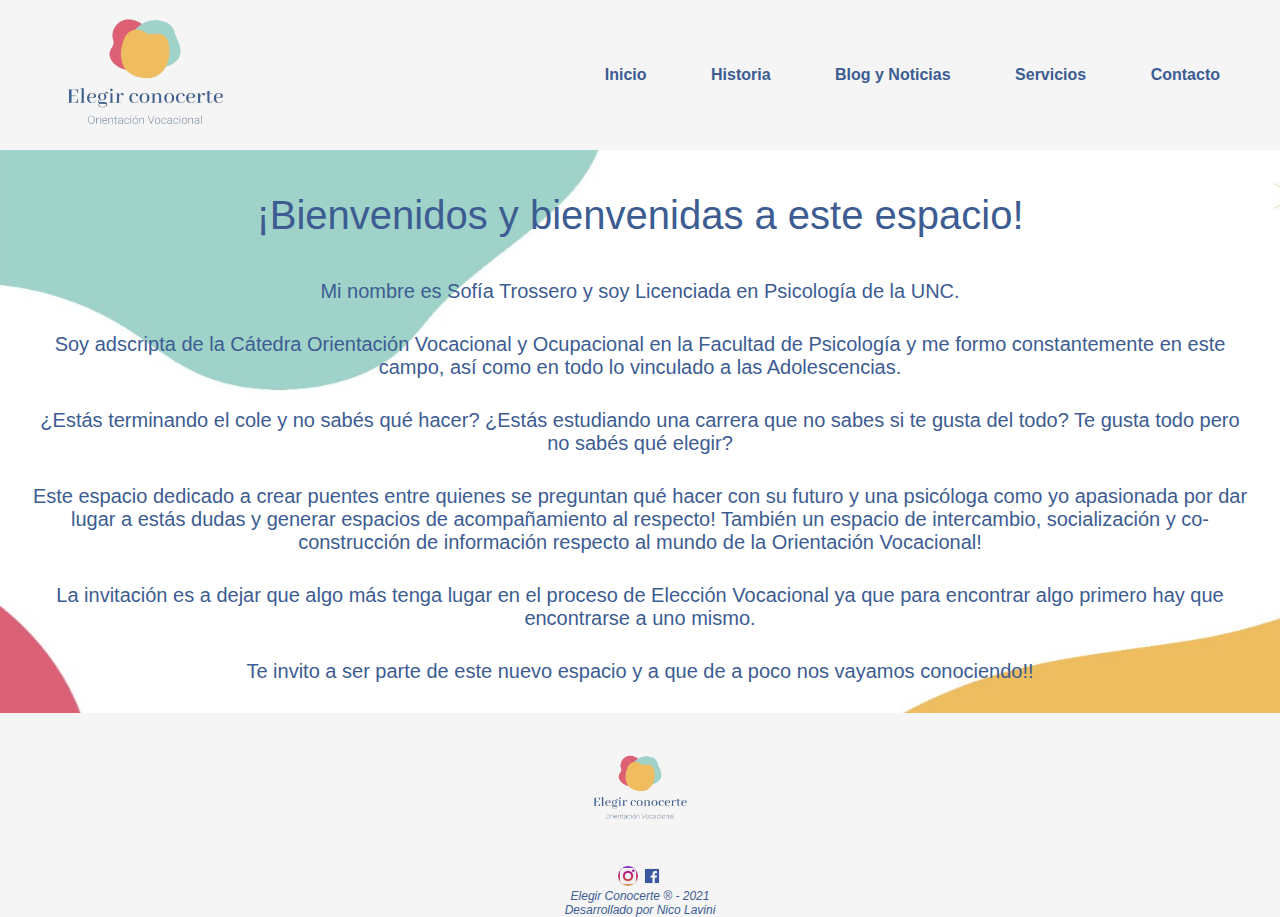
<file: index.html>
<!DOCTYPE html>
<html lang="en">
<head>
    <meta charset="UTF-8">
    <meta http-equiv="X-UA-Compatible" content="IE=edge">
    <meta name="viewport" content="width=device-width, initial-scale=1.0">
    <title>Elegir Conocerte</title>
    <link rel="stylesheet" href="index+Lavini.css">
</head>
<body>
    
    <header class="header">
        <div class="encabezado">
            <img src="./multimedia para entregas/elegirconocerte-removebg-preview.png" alt="elegirconocerte" width="250" height="250"> 
            
        </div>    
            <nav class="header__menu">
                <ul>
                    <li><a href="index.html"> Inicio</a></li>
                    <li><a href="Historia+Lavini.html"> Historia</a></li>
                    <li><a href="Blog-noticias+Lavini.html"> Blog y Noticias</a></li>
                    <li><a href="Servicios+Lavini.html"> Servicios</a></li>
                    <li><a href="Contacto+Lavini.html"> Contacto</a></li>
                </ul>
            </nav>
        

    </header>

    
    <section>
        <div class="texto">
        
            <p><h2>¡Bienvenidos y bienvenidas a este espacio!</h2></p>
            <p>Mi nombre es Sofía Trossero y soy Licenciada en Psicología de la UNC.</p>
            <p> Soy adscripta de la Cátedra Orientación Vocacional y Ocupacional en la Facultad de Psicología y me formo constantemente en este campo, así como en todo lo vinculado a las Adolescencias.</p> 
            <p>¿Estás terminando el cole y no sabés qué hacer? ¿Estás estudiando una carrera que no sabes si te gusta del todo? Te gusta todo pero no sabés qué elegir?</p>
            <p> Este espacio dedicado a crear puentes entre quienes se preguntan qué hacer con su futuro y una psicóloga como yo apasionada por dar lugar a estás dudas y generar espacios de acompañamiento al respecto! También un espacio de intercambio, socialización y co-construcción de información respecto al mundo de la Orientación Vocacional!</p>
            <p>La invitación es a dejar que algo más tenga lugar en el proceso de Elección Vocacional ya que para encontrar algo primero hay que encontrarse a uno mismo.</p>
            <p>Te invito a ser parte de este nuevo espacio y a que de a poco nos vayamos conociendo!!</p>
            
        </div>
    </section>
    <footer>
           
        <p> <a href="index.html" target="index">
            <img class="Logo-Inicio" src="./multimedia para entregas/elegirconocerte-removebg-preview.png" alt="logo-elegirconocerte" width="150" height="150"></a> </p>
            <a href="https://www.instagram.com/elegirconocerte/" target="_blank">
                <img src="./multimedia para entregas/logo instagram.png" alt="instagram-elegirconocerte" width="20" height="20">
            </a>
            <a href="https://www.facebook.com/elegirconocerte" target="_blank">
                <img src="./multimedia para entregas/png-clipart-facebook-logo-computer-icons-facebook-logo-facebook-300x300-removebg-preview.png" alt="facebook-elegirconocerte" width="20" height="20">
            </a>
            <p> Elegir Conocerte  &#174; - 2021 </p>
        <p> Desarrollado por Nico Lavini</p>
    </footer>








</body>
</html>
</file>
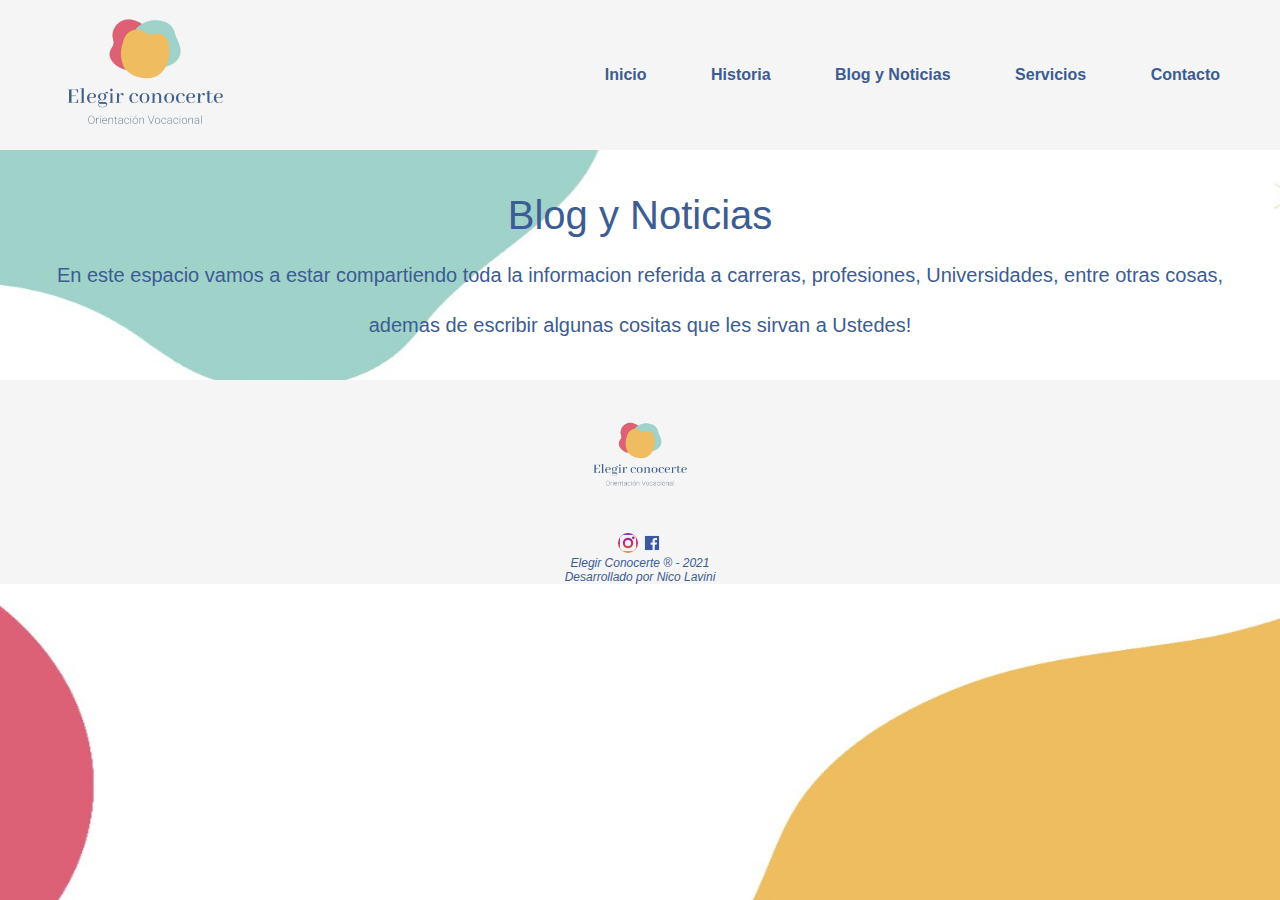
<file: Blog-noticias+Lavini.html>
<!DOCTYPE html>
<html lang="en">
<head>
    <meta charset="UTF-8">
    <meta http-equiv="X-UA-Compatible" content="IE=edge">
    <meta name="viewport" content="width=device-width, initial-scale=1.0">
    <title>Blog</title>
    <link rel="stylesheet" href="index+Lavini.css">
</head>
<body>
    <header class="header">
        <div class="encabezado">
            <img src="./multimedia para entregas/elegirconocerte-removebg-preview.png" alt="elegirconocerte" width="250" height="250"> 
            
        </div>    
            <nav class="header__menu">
                <ul>
                    <li><a href="index.html"> Inicio</a></li>
                    <li><a href="Historia+Lavini.html"> Historia</a></li>
                    <li><a href="Blog-noticias+Lavini.html"> Blog y Noticias</a></li>
                    <li><a href="Servicios+Lavini.html"> Servicios</a></li>
                    <li><a href="Contacto+Lavini.html"> Contacto</a></li>
                </ul>
            </nav>
        

    </header>

    
<section class="noticias">
    <h2>Blog y Noticias</h2>
    <p>En este espacio vamos a estar compartiendo toda la informacion referida a carreras, profesiones, Universidades, entre otras cosas, ademas de escribir algunas cositas que les sirvan a Ustedes!</p>
</section>
    
<footer>
           
    <p> <a href="index.html" target="index">
        <img class="Logo-Inicio" src="./multimedia para entregas/elegirconocerte-removebg-preview.png" alt="logo-elegirconocerte" width="150" height="150"></a> </p>
        <a href="https://www.instagram.com/elegirconocerte/" target="_blank">
            <img src="./multimedia para entregas/logo instagram.png" alt="instagram-elegirconocerte" width="20" height="20">
        </a>
        <a href="https://www.facebook.com/elegirconocerte" target="_blank">
            <img src="./multimedia para entregas/png-clipart-facebook-logo-computer-icons-facebook-logo-facebook-300x300-removebg-preview.png" alt="facebook-elegirconocerte" width="20" height="20">
        </a>
        <p> Elegir Conocerte  &#174; - 2021 </p>
    <p> Desarrollado por Nico Lavini</p>
</footer>


</div>
</body>
</html>
</file>
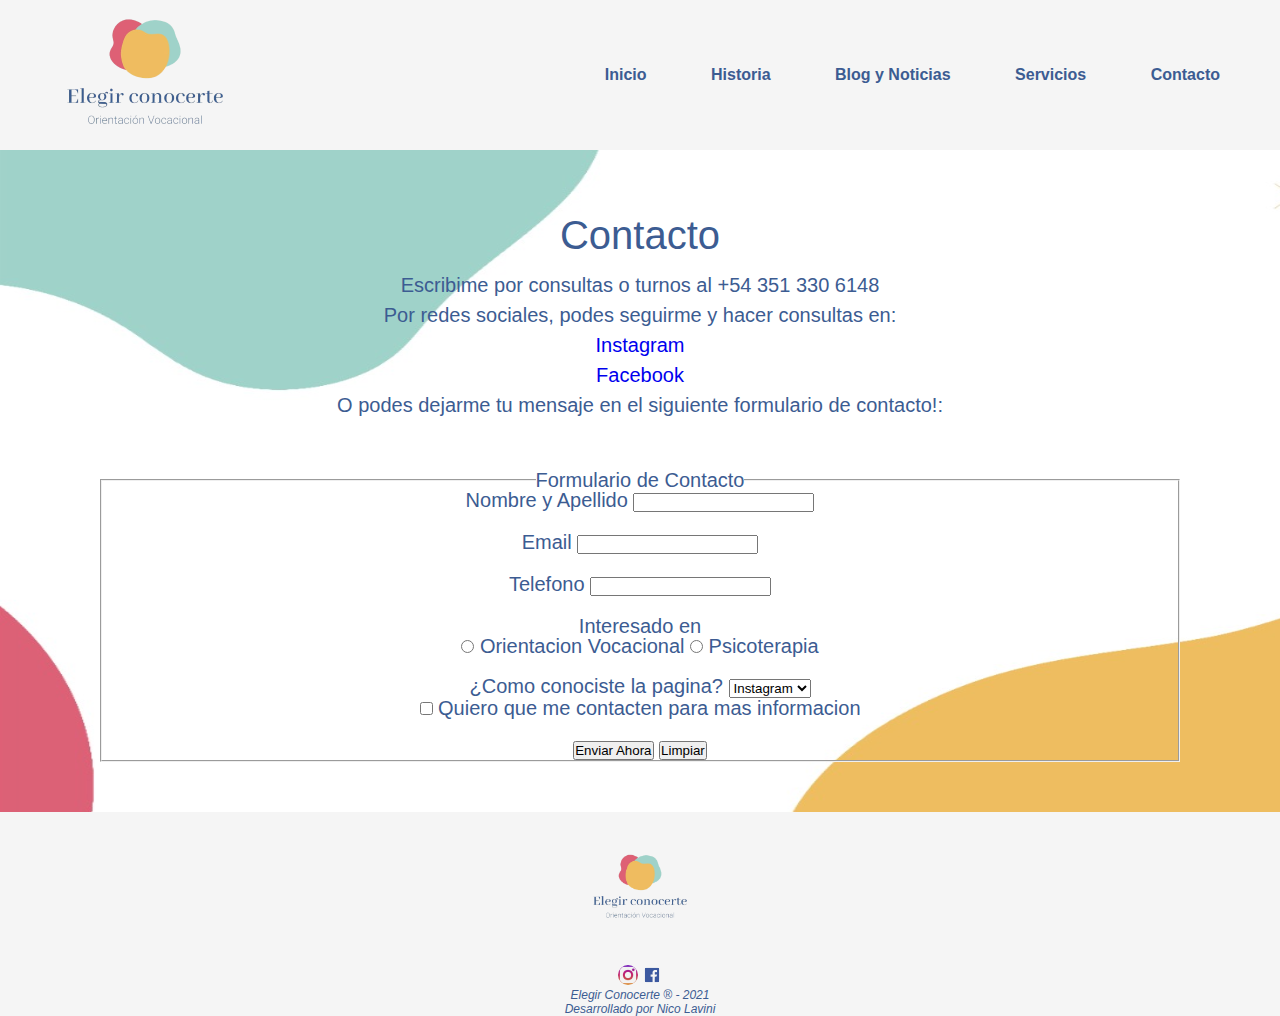
<file: Contacto+Lavini.html>
<!DOCTYPE html>
<html lang="en">
  <head>
    <meta charset="UTF-8" />
    <meta http-equiv="X-UA-Compatible" content="IE=edge" />
    <meta name="viewport" content="width=device-width, initial-scale=1.0" />
    <title>Contacto</title>
    <link rel="stylesheet" href="index+Lavini.css" />
  </head>
  <body>
    <header class="header">
      <div class="encabezado">
        <img
          src="./multimedia para entregas/elegirconocerte-removebg-preview.png"
          alt="elegirconocerte"
          width="250"
          height="250"
        />
      </div>
      <nav class="header__menu">
        <ul>
          <li><a href="index.html"> Inicio</a></li>
          <li><a href="Historia+Lavini.html"> Historia</a></li>
          <li><a href="Blog-noticias+Lavini.html"> Blog y Noticias</a></li>
          <li><a href="Servicios+Lavini.html"> Servicios</a></li>
          <li><a href="Contacto+Lavini.html"> Contacto</a></li>
        </ul>
      </nav>
    </header>

    <section class="contacto">
      <h2>Contacto</h2>
      <p>Escribime por consultas o turnos al +54 351 330 6148</p>
      <p>Por redes sociales, podes seguirme y hacer consultas en:</p>
      <p>
        <a href="https://www.instagram.com/elegirconocerte/" target="_blank"
          >Instagram</a
        >
      </p>
      <p>
        <a href="https://www.facebook.com/elegirconocerte" target="_blank"
          >Facebook</a
        >
      </p>
      <p>O podes dejarme tu mensaje en el siguiente formulario de contacto!:</p>

      <form action="enviar.php" method="GET">
        <fieldset>
          <legend>Formulario de Contacto</legend>

          <label for="nombre"> Nombre y Apellido</label>
          <input type="text" id="nombre" required />
          <br /><br />

          <label for="email"> Email</label>
          <input type="email" id="email" required />
          <br /><br />

          <label for="pass">Telefono</label>
          <input type="phone" name="phone" id="telefono" required />
          <br /><br />

          <p>Interesado en</p>
          <input type="radio" name="Servicio" /> Orientacion Vocacional
          <input type="radio" name="Servicio" id="" /> Psicoterapia <br /><br />

          ¿Como conociste la pagina?
          <label for="Opciones"></label>
          <select name="opciones" id="conocido">
            <option value="Instagram" selected>Instagram</option>
            <option value="Facebook">Facebook</option>
            <option value="referido">Referido</option>
            <option value="Otro">Otro</option>
            <br /><br />
          </select>
          <p>
            <input type="checkbox" name="acepta" id="terms" /> Quiero que me
            contacten para mas informacion

            <br /><br />

            <input type="submit" value="Enviar Ahora" />
            <input type="reset" value="Limpiar" />
          </p>
        </fieldset>
      </form>
    </section>
    <footer>
      <p>
        <a href="index.html" target="index">
          <img
            class="Logo-Inicio"
            src="./multimedia para entregas/elegirconocerte-removebg-preview.png"
            alt="logo-elegirconocerte"
            width="150"
            height="150"
        /></a>
      </p>
      <a href="https://www.instagram.com/elegirconocerte/" target="_blank">
        <img
          src="./multimedia para entregas/logo instagram.png"
          alt="instagram-elegirconocerte"
          width="20"
          height="20"
        />
      </a>
      <a href="https://www.facebook.com/elegirconocerte" target="_blank">
        <img
          src="./multimedia para entregas/png-clipart-facebook-logo-computer-icons-facebook-logo-facebook-300x300-removebg-preview.png"
          alt="facebook-elegirconocerte"
          width="20"
          height="20"
        />
      </a>
      <p>Elegir Conocerte &#174; - 2021</p>
      <p>Desarrollado por Nico Lavini</p>
    </footer>
  </body>
</html>
</file>
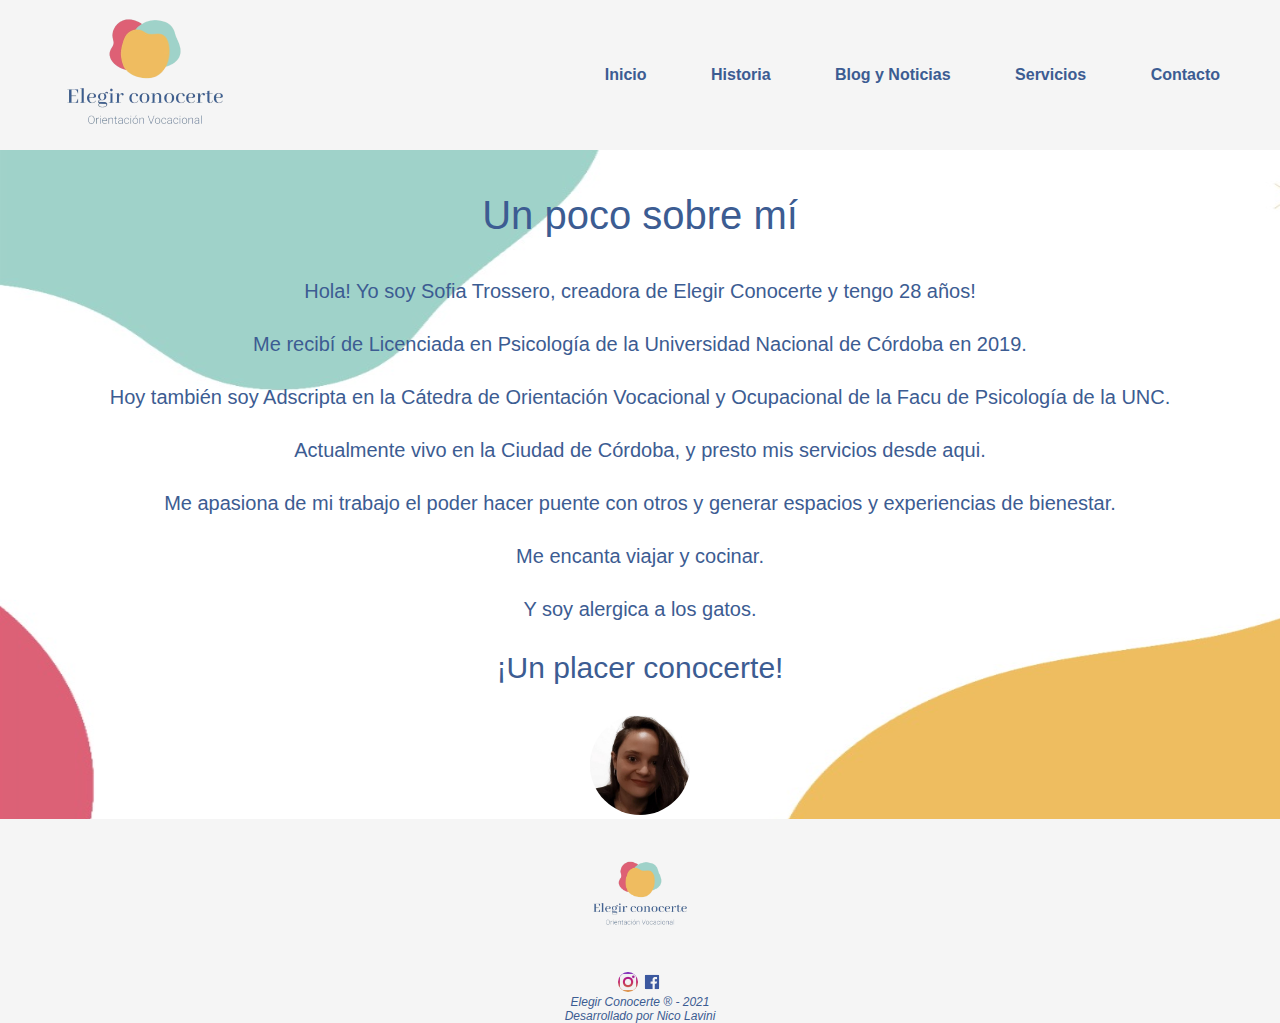
<file: Historia+Lavini.html>
<!DOCTYPE html>
<html lang="en">
<head>
    <meta charset="UTF-8">
    <meta http-equiv="X-UA-Compatible" content="IE=edge">
    <meta name="viewport" content="width=device-width, initial-scale=1.0">
    <title>Historia</title>
    <link rel="stylesheet" href="./index+Lavini.css">
</head>
<body>
    <header class="header">
        <div class="encabezado">
            <img src="./multimedia para entregas/elegirconocerte-removebg-preview.png" alt="elegirconocerte" width="250" height="250"> 
            
        </div>    
            <nav class="header__menu">
                <ul>
                    <li><a href="index.html"> Inicio</a></li>
                    <li><a href="Historia+Lavini.html"> Historia</a></li>
                    <li><a href="Blog-noticias+Lavini.html"> Blog y Noticias</a></li>
                    <li><a href="Servicios+Lavini.html"> Servicios</a></li>
                    <li><a href="Contacto+Lavini.html"> Contacto</a></li>
                </ul>
            </nav>
        

    </header>

<section>
<div class="texto">
    <p><h2>Un poco sobre mí</h2></p>
    <p>Hola! Yo soy Sofia Trossero, creadora de Elegir Conocerte y tengo 28 años!</p> 
    <p>    Me recibí de Licenciada en Psicología de la Universidad Nacional de Córdoba en 2019.</p> 
     <p>   Hoy también soy Adscripta en la Cátedra de Orientación Vocacional y Ocupacional de la Facu de Psicología de la UNC.</p> 
    <p>    Actualmente vivo en la Ciudad de Córdoba, y presto mis servicios desde aqui.</p>
    <p>    Me apasiona de mi trabajo el poder hacer puente con otros y generar espacios y experiencias de bienestar.</p>  
    <p>    Me encanta viajar y cocinar.</p>  
     
    <p> Y soy alergica a los gatos.</p> 
    <p class="placer">    ¡Un placer conocerte!</p>

    <center>
    <img src="./multimedia para entregas/foto-sofi.jpeg" alt="foto-sofi" width="100" height="100">
    </center>
</div>
</section>


    

<footer>
           
    <p> <a href="index.html" target="index">
        <img class="Logo-Inicio" src="./multimedia para entregas/elegirconocerte-removebg-preview.png" alt="logo-elegirconocerte" width="150" height="150"></a> </p>
        <a href="https://www.instagram.com/elegirconocerte/" target="_blank">
            <img src="./multimedia para entregas/logo instagram.png" alt="instagram-elegirconocerte" width="20" height="20">
        </a>
        <a href="https://www.facebook.com/elegirconocerte" target="_blank">
            <img src="./multimedia para entregas/png-clipart-facebook-logo-computer-icons-facebook-logo-facebook-300x300-removebg-preview.png" alt="facebook-elegirconocerte" width="20" height="20">
        </a>
        <p> Elegir Conocerte  &#174; - 2021 </p>
    <p> Desarrollado por Nico Lavini</p>
</footer>


</body>



</html>
</file>
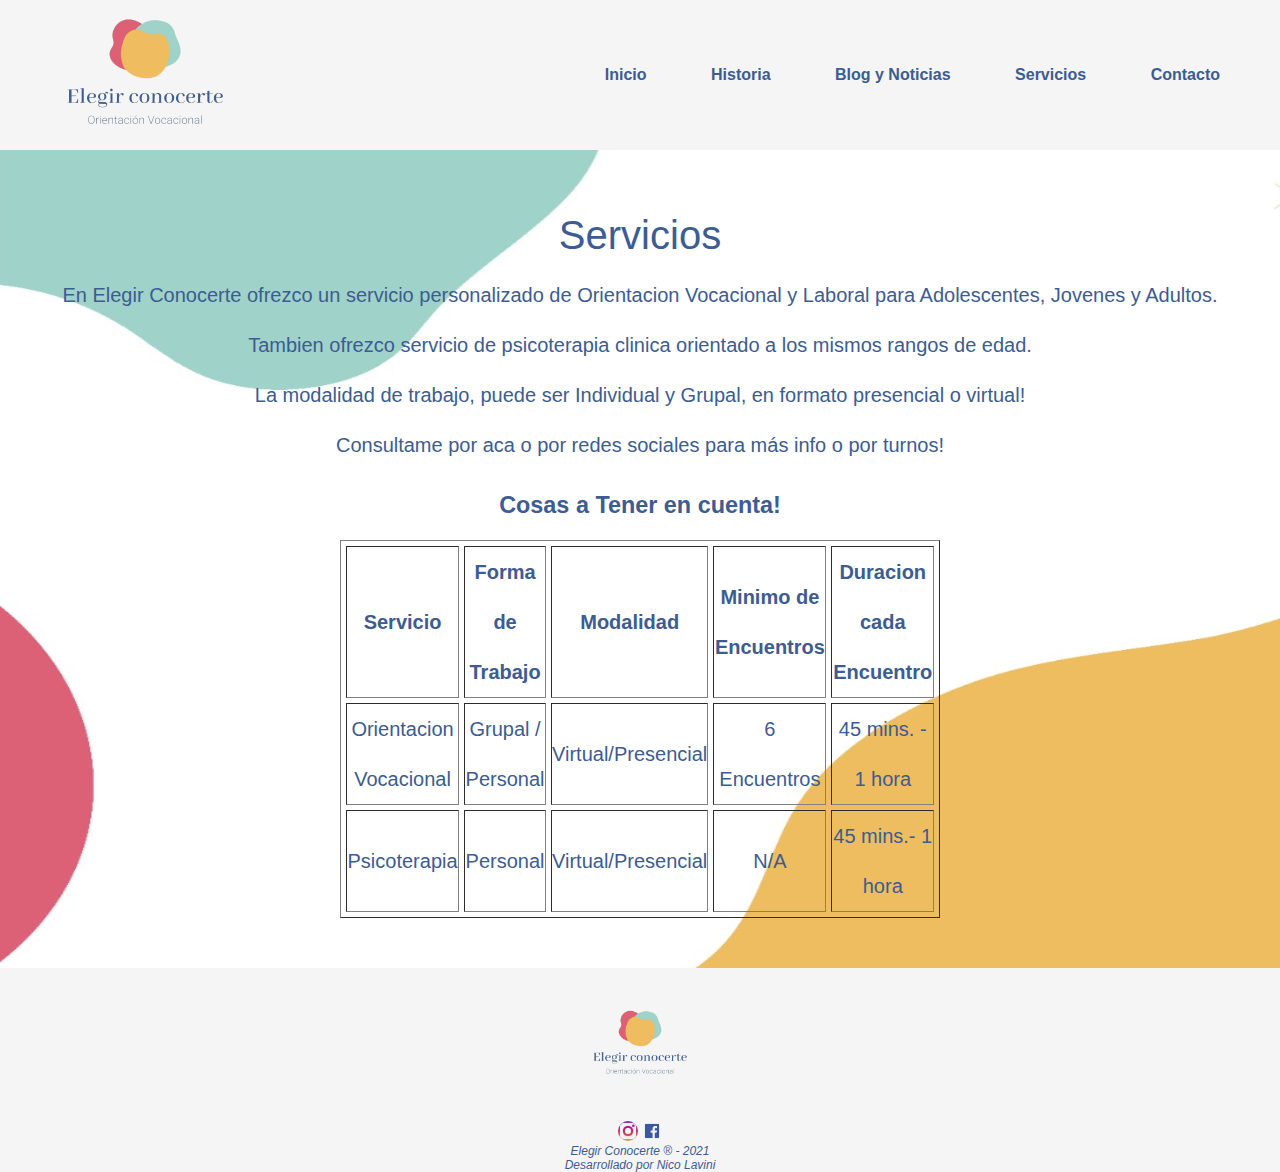
<file: Servicios+Lavini.html>
<!DOCTYPE html>
<html lang="en">
<head>
    <meta charset="UTF-8">
    <meta http-equiv="X-UA-Compatible" content="IE=edge">
    <meta name="viewport" content="width=device-width, initial-scale=1.0">
    <title>Servicios</title>
    <link rel="stylesheet" href="index+Lavini.css">
</head>
<body>

    <header class="header">
        <div class="encabezado">
            <img src="./multimedia para entregas/elegirconocerte-removebg-preview.png" alt="elegirconocerte" width="250" height="250"> 
            
        </div>    
            <nav class="header__menu">
                <ul>
                    <li><a href="index.html"> Inicio</a></li>
                    <li><a href="Historia+Lavini.html"> Historia</a></li>
                    <li><a href="Blog-noticias+Lavini.html"> Blog y Noticias</a></li>
                    <li><a href="Servicios+Lavini.html"> Servicios</a></li>
                    <li><a href="Contacto+Lavini.html"> Contacto</a></li>
                </ul>
            </nav>
        

    </header>

<section class="servicios">    
    <h2>Servicios</h2>

    <p> En Elegir Conocerte ofrezco un servicio personalizado de Orientacion Vocacional y Laboral para Adolescentes, Jovenes y Adultos.</p>
    <p> Tambien ofrezco servicio de psicoterapia clinica orientado a los mismos rangos de edad. </p>
    <p> La modalidad de trabajo, puede ser Individual y Grupal, en formato presencial o virtual!</p>
    <p> Consultame por aca o por redes sociales para más info o por turnos!</p>

    <h3>Cosas a Tener en cuenta!</h3>

    <table border="1" width="600" cellpaddin="10" cellspacing="5">
        <tr> 
            <th>Servicio</td>
            <th>Forma de Trabajo</td>
            <th>Modalidad</td>
            <th>Minimo de Encuentros</td>
            <th>Duracion cada Encuentro</td>

        <tr>
            <td>Orientacion Vocacional</td>
            <td>Grupal / Personal</td>
            <td>Virtual/Presencial</td>
            <td>6 Encuentros</td>
            <td>45 mins. - 1 hora</td>
            

        </tr>
        <tr>
            <td>Psicoterapia</td>
            <td>Personal</td>
            <td>Virtual/Presencial</td>
            <td>N/A</td>
            <td>45 mins.- 1 hora</td>

        </tr>
    </table>

</section>

    
    <footer>
           
        <p> <a href="index.html" target="index">
            <img class="Logo-Inicio" src="./multimedia para entregas/elegirconocerte-removebg-preview.png" alt="logo-elegirconocerte" width="150" height="150"></a> </p>
            <a href="https://www.instagram.com/elegirconocerte/" target="_blank">
                <img src="./multimedia para entregas/logo instagram.png" alt="instagram-elegirconocerte" width="20" height="20">
            </a>
            <a href="https://www.facebook.com/elegirconocerte" target="_blank">
                <img src="./multimedia para entregas/png-clipart-facebook-logo-computer-icons-facebook-logo-facebook-300x300-removebg-preview.png" alt="facebook-elegirconocerte" width="20" height="20">
            </a>
            <p> Elegir Conocerte  &#174; - 2021 </p>
        <p> Desarrollado por Nico Lavini</p>
    </footer>







</body>
</html>
</file>
<file: index+Lavini.css>
body {
  color: #3c5c92;
  background-image: url(./multimedia\ para\ entregas/placa-background.jpeg);
  background-size: 1500px 1000px;
}

* {
  box-sizing: border-box;
  list-style: none;
  margin: 0;
  padding: 0;
  font-family: sans-serif;
  text-decoration: none;
}
.header {
  display: flex;
  background-color: #f5f5f5;
  height: 150px;
  justify-content: space-between;
  align-items: center;
  padding: 20px;
}
.header__menu ul {
  display: flex;
  flex-direction: row;
  display: inline;
  padding: 10px;
  font-family: "Roboto", sans-serif;
  font-weight: bold;
  width: auto;
  height: auto;
}
.header .header__menu ul li a {
  color: #3c5c92;
  padding: 10px;
  margin: 0 10px;
}
.header .header__menu ul li a:hover {
  background-color: #dc6074;
}

nav ul li {
  display: inline;
  padding: 10px;
  font-family: "Roboto", sans-serif;
  font-weight: bold;
  width: auto;
  height: auto;
}

div.texto p {
  font-family: "Roboto", sans-serif;
  font-size: 20px;
  text-align: center;
  font-weight: initial;
  font-style: normal;
  margin: 30px;
}
body.Logo-Inicio {
  padding-block-end: 5px;
  margin: 0px;
}
footer {
  color: #3c5c92;
  font-size: 12px;
  font-style: italic;
  text-align: center;
  width: auto;
  height: auto;
  background-color: #f5f5f5;
}
/* SECTION HISTORIA - BLOG */

h2 {
  font-family: "Roboto", sans-serif;
  font-size: 40px;
  text-align: center;
  font-weight: initial;
  font-style: normal;
}

div p {
  font-family: "Roboto", sans-serif;
  font-size: 20px;
  text-align: center;
  font-weight: initial;
  font-style: normal;
}
div p.placer {
  font-size: 30px;
  font-weight: normal;
  font-style: normal;
}
img {
  border-radius: 50%;
}
section {
  background-image: ; /* RESOLVER TEMA IMAGEN PARA BACKGROUND. QUE NO SEA PESADA Y LA TOME BIEN */
}
/* Blog - Noticias */
section.noticias {
  margin: 50px;
  font-family: "Roboto", sans-serif;
  font-size: 20px;
  text-align: center;
  font-weight: initial;
  font-style: normal;
  margin: 30px;
  line-height: 50px;
}
/* SERVICIOS */
section.servicios {
  margin: 50px;
  font-family: "Roboto", sans-serif;
  font-size: 20px;
  text-align: center;
  font-weight: initial;
  font-style: normal;
  line-height: 50px;
}
section.servicios table {
  align-items: center;
  margin: auto;
}

h3 {
  line-height: 70px;
}
form {
  margin: 50px;
  font-family: "Roboto", sans-serif;
  font-size: 20px;
  text-align: center;
  font-weight: initial;
  font-style: normal;
  line-height: 20px;
}
section.contacto {
  margin: 50px;
  font-family: "Roboto", sans-serif;
  font-size: 20px;
  text-align: center;
  font-weight: initial;
  font-style: normal;
  line-height: 30px;
}
h2 {
  line-height: 70px;
}
</file>
